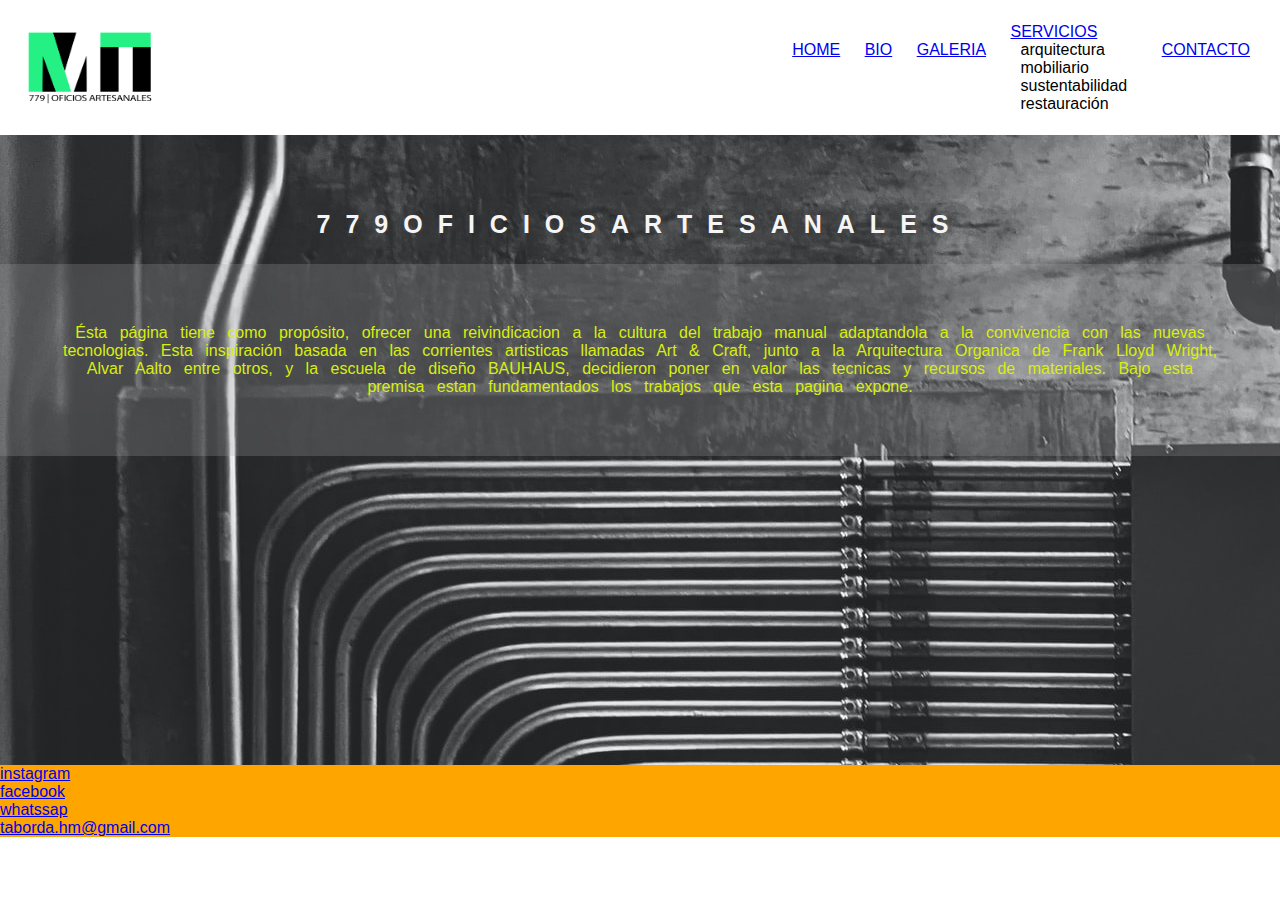
<file: index.html>
<!DOCTYPE html>
<html lang="en">
  <head>
    <meta charset="UTF-8" />
    <meta http-equiv="X-UA-Compatible" content="IE=edge" />
    <meta name="viewport" content="width=device-width, initial-scale=1.0" />
    <link rel="stylesheet" href="./css/style.css" />
    <title>779_OFICIOS ARTESANALES</title>
  </head>
  <body>
    <!-- ENCABEZADO -->
    <header class="navegador">
    <!-- LOGO FIJO -->  
      <div class="logomt">
        <a href="./index.html"><img src="./assets/LogoMT_R03.png" alt="logoMT" width="140px" height="80px" /></a>
      </div>
      <!-- MENU DE NAVEGACION -->
      <nav>
        <!-- unordered list: lista no ordenada -->
        <ul>
          <!-- List items -->
          <li>
            <!-- Anchor: ancla href: hipervinculo de referencia -->
            <a href="./index.html">HOME</a>
          </li>
          <li>
            <a href="./bio.html">BIO</a>
          </li>
          <li>
            <a href="./galeria.html">GALERIA</a>
          </li>
          <li>
            <a href="./servicios.html">SERVICIOS</a>
            <!-- Ordered list: listas ordenadas -->
            <ol>
              <li>arquitectura</li>
              <li>mobiliario</li>
              <li>sustentabilidad</li>
              <li>restauración</li>
            </ol>
          </li>
          <li>
            <a href="./contacto.html">CONTACTO</a>
          </li>
        </ul>
      </nav>
    </header>
    <!-- CONTENIDO PRINCIPAL -->
    <main class="fondoIndex">
      <section>
        <h1 class="tituloPrincipal1">779OFICIOSARTESANALES</h1>
          <div class="fondoParrafoIndex">
            <p class="parrafoIndex">
            Ésta página tiene como propósito, ofrecer una reivindicacion a la
            cultura del trabajo manual adaptandola a la convivencia con las nuevas
            tecnologias. Esta inspiración basada en las corrientes artisticas
            llamadas Art & Craft, junto a la Arquitectura Organica de Frank Lloyd
            Wright, Alvar Aalto entre otros, y la escuela de diseño BAUHAUS,
            decidieron poner en valor las tecnicas y recursos de materiales. Bajo
            esta premisa estan fundamentados los trabajos que esta pagina expone.
            </p>
          </div>
      </section>
    </main>
    <!-- PIE DE PAGINA -->
    <footer>
      <ul>
        <li>
          <a href="https://www.instagram.com/" target="_blank">instagram</a>
        </li>
        <li>
          <a href="https://www.facebook.com/" target="_blank">facebook</a>
        </li>
        <li>
          <a href="https://www.whatsapp.com/?lang=es" target="_blank">whatssap</a>
        </li>
        <div class="mail">
          <a href="https://www.gmail.com/mail/help/intl/es/about.html?iframe">taborda.hm@gmail.com</a>
        </div>
      </ul>
    </footer>
  </body>
</html>
</file>
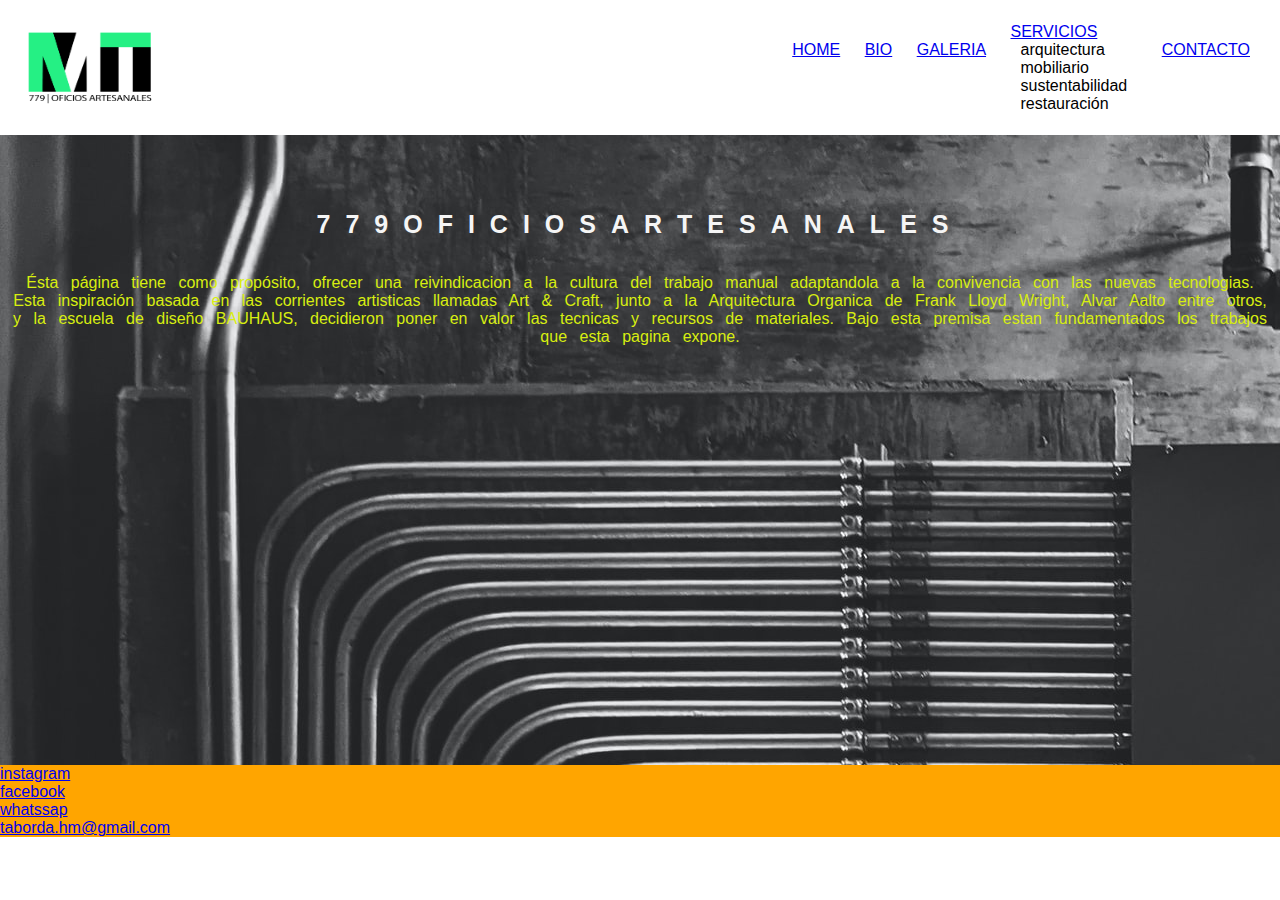
<file: html/index.html>
<!DOCTYPE html>
<html lang="en">
  <head>
    <meta charset="UTF-8" />
    <meta http-equiv="X-UA-Compatible" content="IE=edge" />
    <meta name="viewport" content="width=device-width, initial-scale=1.0" />
    <link rel="stylesheet" href="../css/style.css" />
    <title>779_OFICIOS ARTESANALES</title>
  </head>
  <body>
    <!-- ENCABEZADO -->
    <header class="navegador">
    <!-- LOGO FIJO -->  
      <div class="logomt">
        <a href="./index.html"><img src="../assets/LogoMT_R03.png" alt="logoMT" width="140px" height="80px" /></a>
      </div>
      <!-- MENU DE NAVEGACION -->
      <nav>
        <!-- unordered list: lista no ordenada -->
        <ul>
          <!-- List items -->
          <li>
            <!-- Anchor: ancla href: hipervinculo de referencia -->
            <a href="./index.html">HOME</a>
          </li>
          <li>
            <a href="./bio.html">BIO</a>
          </li>
          <li>
            <a href="./galeria.html">GALERIA</a>
          </li>
          <li>
            <a href="./servicios.html">SERVICIOS</a>
            <!-- Ordered list: listas ordenadas -->
            <ol>
              <li>arquitectura</li>
              <li>mobiliario</li>
              <li>sustentabilidad</li>
              <li>restauración</li>
            </ol>
          </li>
          <li>
            <a href="./contacto.html">CONTACTO</a>
          </li>
        </ul>
      </nav>
    </header>
    <!-- CONTENIDO PRINCIPAL -->
    <main class="fondoIndex">
      <section>
        <h1 class="tituloPrincipal1">779OFICIOSARTESANALES</h1>
        <p class="parrafoIndex">
          Ésta página tiene como propósito, ofrecer una reivindicacion a la
          cultura del trabajo manual adaptandola a la convivencia con las nuevas
          tecnologias. Esta inspiración basada en las corrientes artisticas
          llamadas Art & Craft, junto a la Arquitectura Organica de Frank Lloyd
          Wright, Alvar Aalto entre otros, y la escuela de diseño BAUHAUS,
          decidieron poner en valor las tecnicas y recursos de materiales. Bajo
          esta premisa estan fundamentados los trabajos que esta pagina expone.
        </p>
      </section>
    </main>
    <!-- PIE DE PAGINA -->
    <footer>
      <ul>
        <li>
          <a href="https://www.instagram.com/" target="_blank">instagram</a>
        </li>
        <li>
          <a href="https://www.facebook.com/" target="_blank">facebook</a>
        </li>
        <li>
          <a href="https://www.whatsapp.com/?lang=es" target="_blank">whatssap</a>
        </li>
        <div class="mail">
          <a href="https://www.gmail.com/mail/help/intl/es/about.html?iframe">taborda.hm@gmail.com</a>
        </div>
      </ul>
    </footer>
  </body>
</html>
</file>
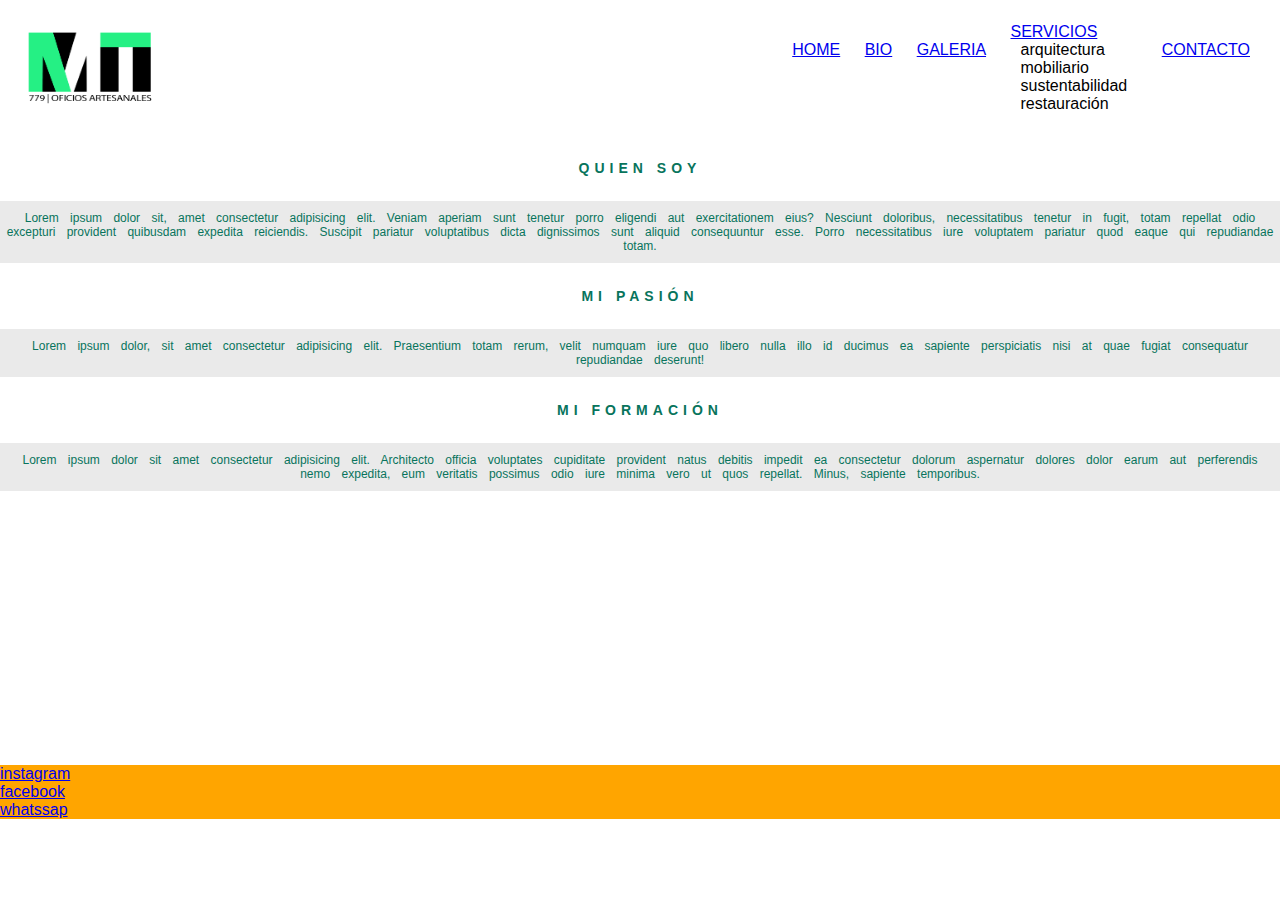
<file: bio.html>
<!DOCTYPE html>
<html lang="en">
  <head>
    <meta charset="UTF-8" />
    <meta http-equiv="X-UA-Compatible" content="IE=edge" />
    <meta name="viewport" content="width=device-width, initial-scale=1.0" />
    <link rel="stylesheet" href="./css/style.css" />
    <title>779_OFICIOS ARTESANALES</title>
    <link
      href="https://cdn.jsdelivr.net/npm/bootstrap@5.2.0-beta1/dist/css/bootstrap.min.css"
      rel="stylesheet"
      integrity="sha384-0evHe/X+R7YkIZDRvuzKMRqM+OrBnVFBL6DOitfPri4tjfHxaWutUpFmBp4vmVor"
      crossorigin="anonymous"/>
  </head>
  <body>
    <header class="navegador">
      <div class="logomt">
        <a href="./index.html"><img src="./assets/LogoMT_R03.png" alt="logoMT" width="140px" height="80px"/></a>
      </div>
      <nav>
        <ul>
          <li>
            <a href="./index.html">HOME</a>
          </li>
          <li>
            <a href="./bio.html">BIO</a>
          </li>
          <li>
            <a href="./galeria.html">GALERIA</a>
          </li>
          <li>
            <a href="./servicios.html">SERVICIOS</a>
            <ol>
              <li>arquitectura</li>
              <li>mobiliario</li>
              <li>sustentabilidad</li>
              <li>restauración</li>
            </ol>
          </li>
          <li>
            <a href="./contacto.html">CONTACTO</a>
          </li>
        </ul>
      </nav>
    </header>  
  <body>
    <main class="fondoBio">
      
        <div class="row">
          <div class="col bg-danger bg-success p-2 text-dark bg-opacity-25">
            <h2>Quien soy</h2>
            <p class="parrafoBio">
            Lorem ipsum dolor sit, amet consectetur adipisicing elit. Veniam
            aperiam sunt tenetur porro eligendi aut exercitationem eius?
            Nesciunt doloribus, necessitatibus tenetur in fugit, totam repellat
            odio excepturi provident quibusdam expedita reiciendis. Suscipit
            pariatur voluptatibus dicta dignissimos sunt aliquid consequuntur
            esse. Porro necessitatibus iure voluptatem pariatur quod eaque qui
            repudiandae totam.
            </p>
          </div>
          <div class="col bg-info bg-success p-2 text-dark bg-opacity-25">
            <h2>Mi pasión</h2>
            <p class="parrafoBio">
            Lorem ipsum dolor, sit amet consectetur adipisicing elit.
            Praesentium totam rerum, velit numquam iure quo libero nulla illo id
            ducimus ea sapiente perspiciatis nisi at quae fugiat consequatur
            repudiandae deserunt!
            </p>
          </div>
          <div class="col bg-primary bg-success p-2 text-dark bg-opacity-25">
            <h2>Mi formación</h2>
            <p class="parrafoBio">
            Lorem ipsum dolor sit amet consectetur adipisicing elit. Architecto
            officia voluptates cupiditate provident natus debitis impedit ea
            consectetur dolorum aspernatur dolores dolor earum aut perferendis
            nemo expedita, eum veritatis possimus odio iure minima vero ut quos
            repellat. Minus, sapiente temporibus.
            </p>
          </div>
        </div>
    
  </main>
    <footer>
      <ul>
        <li>
          <a href="https://www.instagram.com/" target="_blank">instagram</a>
        </li>
        <li>
          <a href="https://www.facebook.com/" target="_blank">facebook</a>
        </li>
        <li>
          <a href="https://www.whatsapp.com/?lang=es" target="_blank">whatssap</a>
        </li>
      </ul>
    </footer>
    <script src="https://cdn.jsdelivr.net/npm/bootstrap@5.2.0-beta1/dist/js/bootstrap.bundle.min.js"
      integrity="sha384-pprn3073KE6tl6bjs2QrFaJGz5/SUsLqktiwsUTF55Jfv3qYSDhgCecCxMW52nD2"
      crossorigin="anonymous">
    </script>
  </body>
</html>
</file>
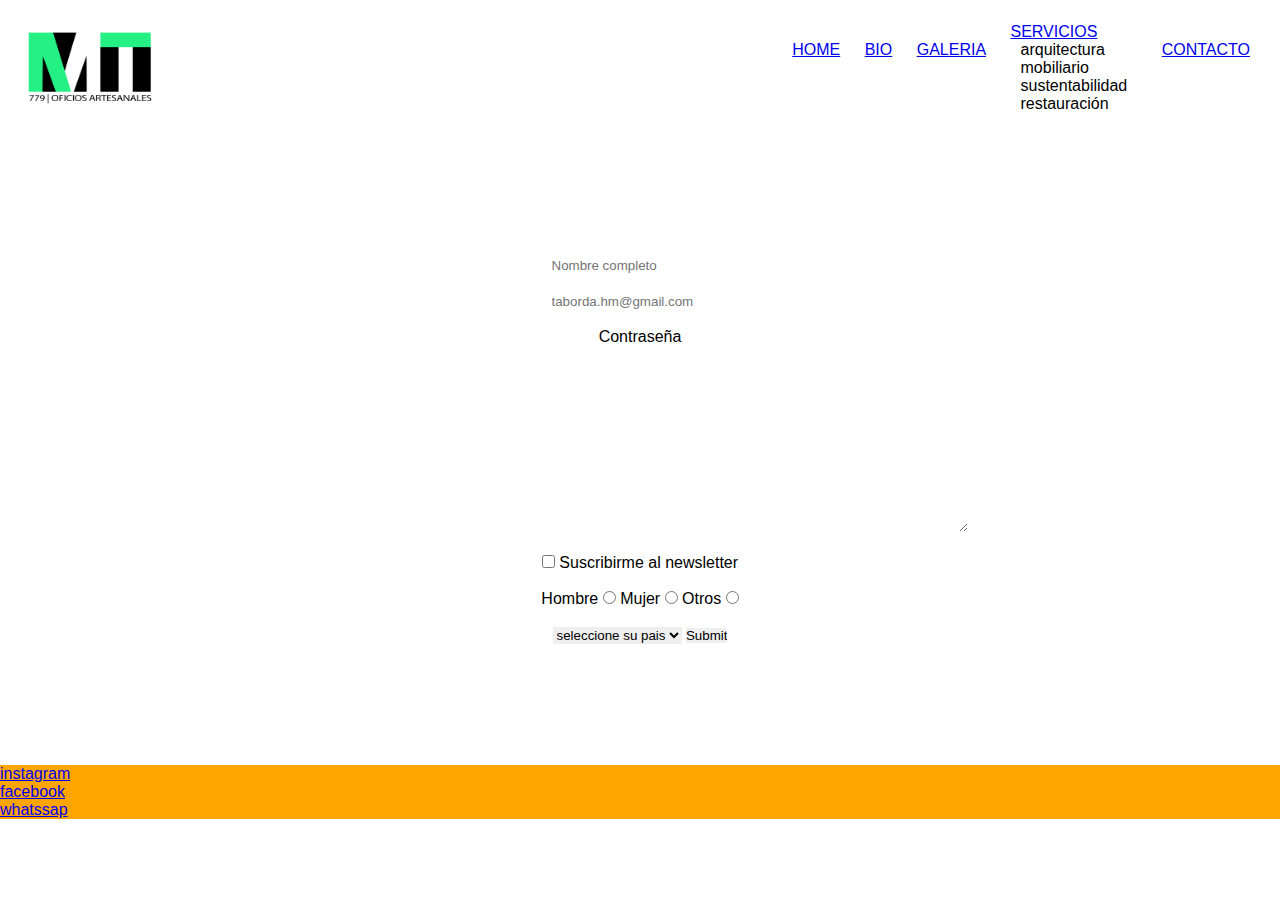
<file: contacto.html>
<!DOCTYPE html>
<html lang="en">
  <head>
    <meta charset="UTF-8" />
    <meta http-equiv="X-UA-Compatible" content="IE=edge" />
    <meta name="viewport" content="width=device-width, initial-scale=1.0" />
    <link rel="stylesheet" href="./css/style.css" />
    <title>779_OFICIOS ARTESANALES</title>
  </head>
  <body>
    <header class="navegador">
      <div class="logomt">
        <a href="./index.html"><img src="./assets/LogoMT_R03.png" alt="logoMT" width="140px" height="80px"></a>
      </div>
        <nav>
        <ul>
          <li>
            <a href="./index.html">HOME</a>
          </li>
          <li>
            <a href="./bio.html">BIO</a>
          </li>
          <li>
            <a href="./galeria.html">GALERIA</a>
          </li>
          <li>
            <a href="./servicios.html">SERVICIOS</a>
            <ol>
              <li>arquitectura</li>
              <li>mobiliario</li>
              <li>sustentabilidad</li>
              <li>restauración</li>
            </ol>
          </li>
          <li>
            <a href="./contacto.html">CONTACTO</a>
          </li>
        </ul>
      </nav>
    </header>
    <main class="fondoContacto">
       <!-- GET: Informacion no sensible / POST: Informacion sensible -->
       <form action="#" method="get">
          <input type="text" placeholder="Nombre completo" name="nombre-completo">
          <br><br>
          <input type="email" placeholder="taborda.hm@gmail.com">
          <br><br> 
          <label for="contrasenia">Contraseña</label>
          <br>
          <input type="password" name="contrasenia" id="Contrasenia">
          <br><br>
          <textarea name="" id="" cols="80" rows="10"></textarea>
          <br><br>
          <!-- Checkbox -->
          <label>
            <input type="checkbox">
            <span>Suscribirme al newsletter</span>
          </label>
          <br><br>
          <label>
            <span>Hombre</span>
            <input type="radio" name="sexo" value="hombre">
            <span>Mujer</span>
            <input type="radio" name="sexo" value="mujer">
            <span>Otros</span>
            <input type="radio" name="sexo" value="otro">
          </label>
          <br><br>
          <select name="pais" >
            <option value="seleccion">seleccione su pais</option>
            <option value="arg">Argentina</option>
            <option value="Bl">Bolivia</option>
            <option value="mx">Mexico</option>

          </select>
          <input type="submit">
        </form>
    </main>
    <footer>
      <ul>
        <li>
          <a href="https://www.instagram.com/" target="_blank">instagram</a>
        </li>
        <li>
          <a href="https://www.facebook.com/" target="_blank">facebook</a>
        </li>
        <li>
          <a href="https://www.whatsapp.com/?lang=es" target="_blank">whatssap</a>
        </li>
    </ul>
  </footer>
  </body>
</html>
</file>
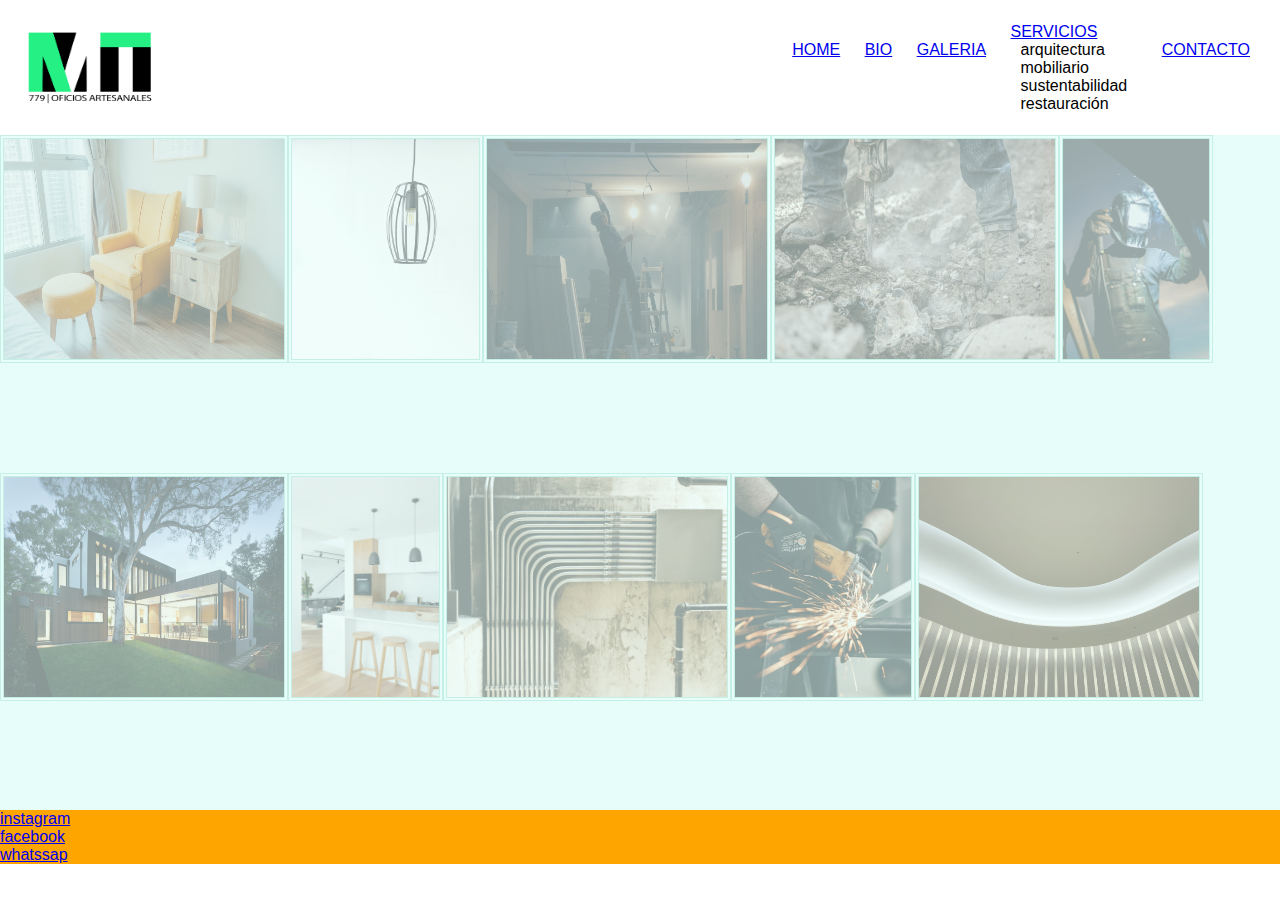
<file: galeria.html>
<!DOCTYPE html>
<html lang="en">
<head>
    <meta charset="UTF-8">
    <meta http-equiv="X-UA-Compatible" content="IE=edge">
    <meta name="viewport" content="width=device-width, initial-scale=1.0">
    <link rel="stylesheet" href="./css/style.css" />
    <title>779_OFICIOS ARTESANALES</title>
</head>
<body>
  
    <header class="navegador">
        <div class="logomt">
          <a href="./index.html"><img src="./assets/LogoMT_R03.png" alt="logoMT" width="140px" height="80px"></a>
        </div>
          <nav>
          <ul>
            <li>
              <a href="./index.html">HOME</a>
            </li>
            <li>
              <a href="./bio.html">BIO</a>
            </li>
            <li>
              <a href="./galeria.html">GALERIA</a>
            </li>
            <li>
              <a href="./servicios.html">SERVICIOS</a>
              <ol>
                <li>arquitectura</li>
                <li>mobiliario</li>
                <li>sustentabilidad</li>
                <li>restauración</li>
              </ol>
            </li>
            <li>
              <a href="./contacto.html">CONTACTO</a>
            </li>
          </ul>
        </nav>
      </header>
      <main>
          <section class="galeria container"> 
              <div class="card" class="bloque1"><img src="./assets/di_an_h-g_8MrEZAvyE-unsplash.jpg" alt="tapiceria1"></div>
              <div class="card" class="bloque1"><img src="./assets/hassan-sirah-dRHuZqUiABc-unsplash.jpg" alt="herreria1"></div>
              <div class="card" class="bloque1"><img src="./assets/henry-co-3coKbdfnAFg-unsplash.jpg" alt="durlock"></div>
              <div class="card" class="bloque1"><img src="./assets/jesse-orrico-P6IqUKhatuM-unsplash.jpg" alt="martillo"></div>
              <div class="card" class="bloque1"><img src="./assets/max-larochelle-c-vWdiICscA-unsplash.jpg" alt="soldador"></div>
              <div class="card" class="bloque2"><img src="./assets/r-architecture-2gDwlIim3Uw-unsplash.jpg" alt="render1"></div>
              <div class="card" class="bloque2"><img src="./assets/r-architecture-CCjAPxoQWgQ-unsplash.jpg" alt="cocina"></div>
              <div class="card" class="bloque2"><img src="./assets/sigmund-rVRvR9VUIoQ-unsplash.jpg" alt="cañeriaElectrica1"></div>
              <div class="card" class="bloque2"><img src="./assets/spencer-davis-SVfXlChg9HI-unsplash.jpg" alt="moladora"></div>
              <div class="card" class="bloque2"><img src="./assets/sung-jin-cho-GDWU1Iz0N84-unsplash.jpg" alt="luzCenital"></div>
          </section>
      </main>
    <footer>
      <div class="footer">
        <ul>
          <li>
            <a href="https://www.instagram.com/" target="_blank">instagram</a>
          </li>
          <li>
            <a href="https://www.facebook.com/" target="_blank">facebook</a>
          </li>
          <li>
            <a href="https://www.whatsapp.com/?lang=es" target="_blank">whatssap</a>
          </li>
      </ul>
    </div>
    </footer>
  </div>  
</body>
</html>
</file>
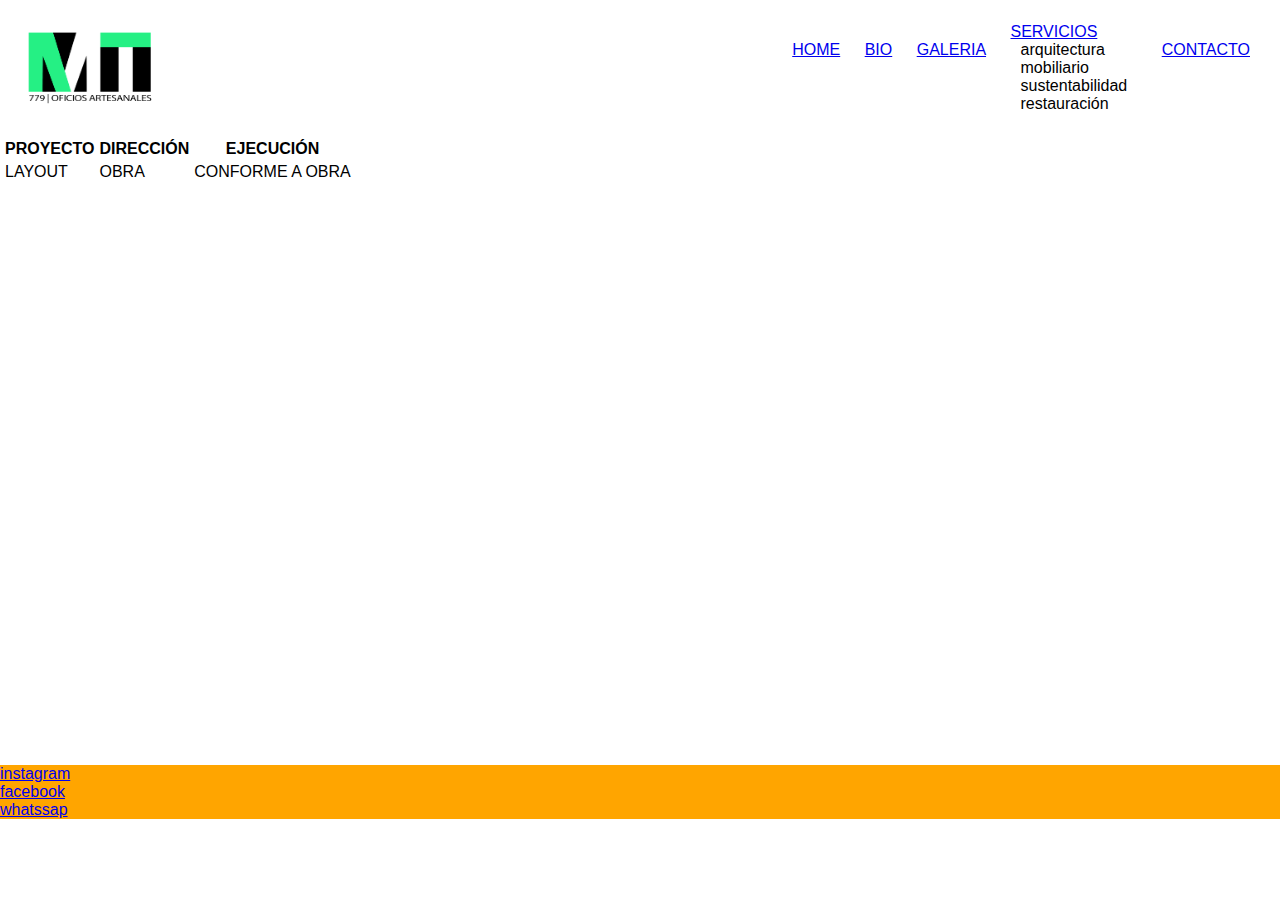
<file: servicios.html>
<!DOCTYPE html>
<html lang="en">
  <head>
    <meta charset="UTF-8" />
    <meta http-equiv="X-UA-Compatible" content="IE=edge" />
    <meta name="viewport" content="width=device-width, initial-scale=1.0" />
    <link rel="stylesheet" href="./css/style.css" />
    <title>779_OFICIOS ARTESANALES</title>
  </head>
  <body>
    <header class="navegador">
      <div class="logomt">
        <a href="./index.html"><img src="./assets/LogoMT_R03.png" alt="logoMT" width="140px" height="80px"></a>
      </div>
      <nav>
        <ul>
          <li>
            <a href="./index.html">HOME</a>
          </li>
          <li>
            <a href="./bio.html">BIO</a>
          </li>
          <li>
            <a href="./galeria.html">GALERIA</a>
          </li>
          <li>
            <a href="./servicios.html">SERVICIOS</a>
            <ol>
              <li>arquitectura</li>
              <li>mobiliario</li>
              <li>sustentabilidad</li>
              <li>restauración</li>
            </ol>
          </li>
          <li>
            <a href="./contacto.html">CONTACTO</a>
          </li>
        </ul>
      </nav>
    </header>
    <main class="fondoServicios">
      <section>
        <!-- TABLAS -->
        <table border="1" cellpadding="15" cellspacing="5">
          <!-- Table row: fila de tabla => TITULOS -->
          <tr>
            <th>PROYECTO</th>
            <th>DIRECCIÓN</th>
            <th>EJECUCIÓN</th>
          </tr>
          <tr>
            <!-- Table Data: datos de tabla -->
            <td>LAYOUT</td>
            <td>OBRA</td>
            <td>CONFORME A OBRA</td>
          </tr>
        </table>
      </section>
    </main>
    <footer>
      <ul>
        <li>
          <a href="https://www.instagram.com/" target="_blank">instagram</a>
        </li>
        <li>
          <a href="https://www.facebook.com/" target="_blank">facebook</a>
        </li>
        <li>
          <a href="https://www.whatsapp.com/?lang=es" target="_blank"
            >whatssap</a
          >
        </li>
      </ul>
    </footer>
  </body>
</html>
</file>
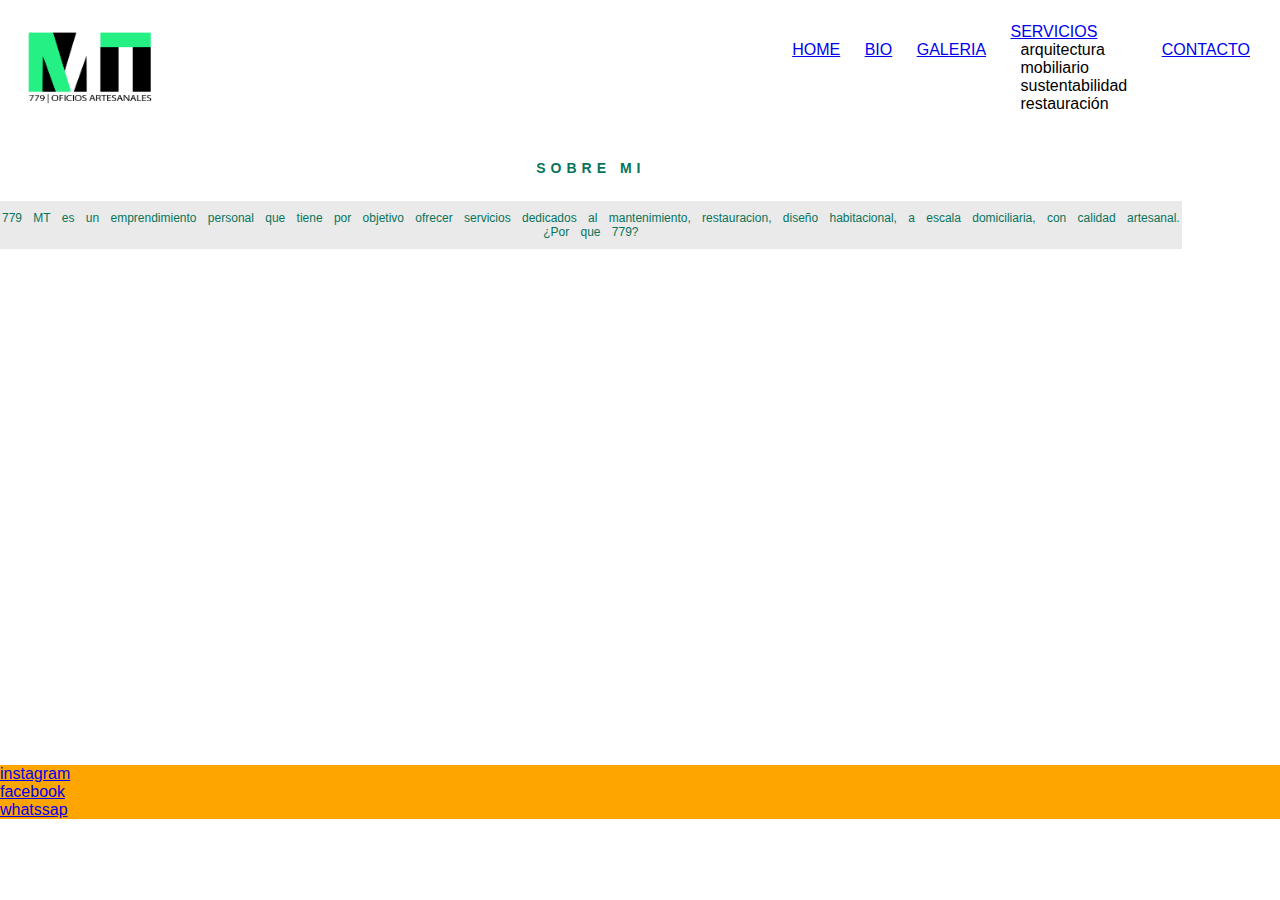
<file: html/bio.html>
<!DOCTYPE html>
<html lang="en">
  <head>
    <meta charset="UTF-8" />
    <meta http-equiv="X-UA-Compatible" content="IE=edge" />
    <meta name="viewport" content="width=device-width, initial-scale=1.0" />
    <link rel="stylesheet" href="../css/style.css" />
    <title>779_OFICIOS ARTESANALES</title>
  </head>
  <body>
    <header class="navegador">
      <div class="logomt">
        <a href="./index.html"><img src="../assets/LogoMT_R03.png" alt="logoMT" width="140px" height="80px"/></a>
      </div>
      <nav>
        <ul>
          <li>
            <a href="./index.html">HOME</a>
          </li>
          <li>
            <a href="./bio.html">BIO</a>
          </li>
          <li>
            <a href="./galeria.html">GALERIA</a>
          </li>
          <li>
            <a href="./servicios.html">SERVICIOS</a>
            <ol>
              <li>arquitectura</li>
              <li>mobiliario</li>
              <li>sustentabilidad</li>
              <li>restauración</li>
            </ol>
          </li>
          <li>
            <a href="./contacto.html">CONTACTO</a>
          </li>
        </ul>
      </nav>
    </header>
    <main class="fondoBio">
      <section>
        <h2>SOBRE MI</h2>
          <p class="parrafoBio">
          779 MT es un emprendimiento personal que tiene por objetivo ofrecer
          servicios dedicados al mantenimiento, restauracion, diseño
          habitacional, a escala domiciliaria, con calidad artesanal.
          <br>
          ¿Por que 779?
          </p>
      </section>
    </main>
    <footer>
      <ul>
        <li>
          <a href="https://www.instagram.com/" target="_blank">instagram</a>
        </li>
        <li>
          <a href="https://www.facebook.com/" target="_blank">facebook</a>
        </li>
        <li>
          <a href="https://www.whatsapp.com/?lang=es" target="_blank"
            >whatssap</a
          >
        </li>
      </ul>
    </footer>
  </body>
</html>
</file>
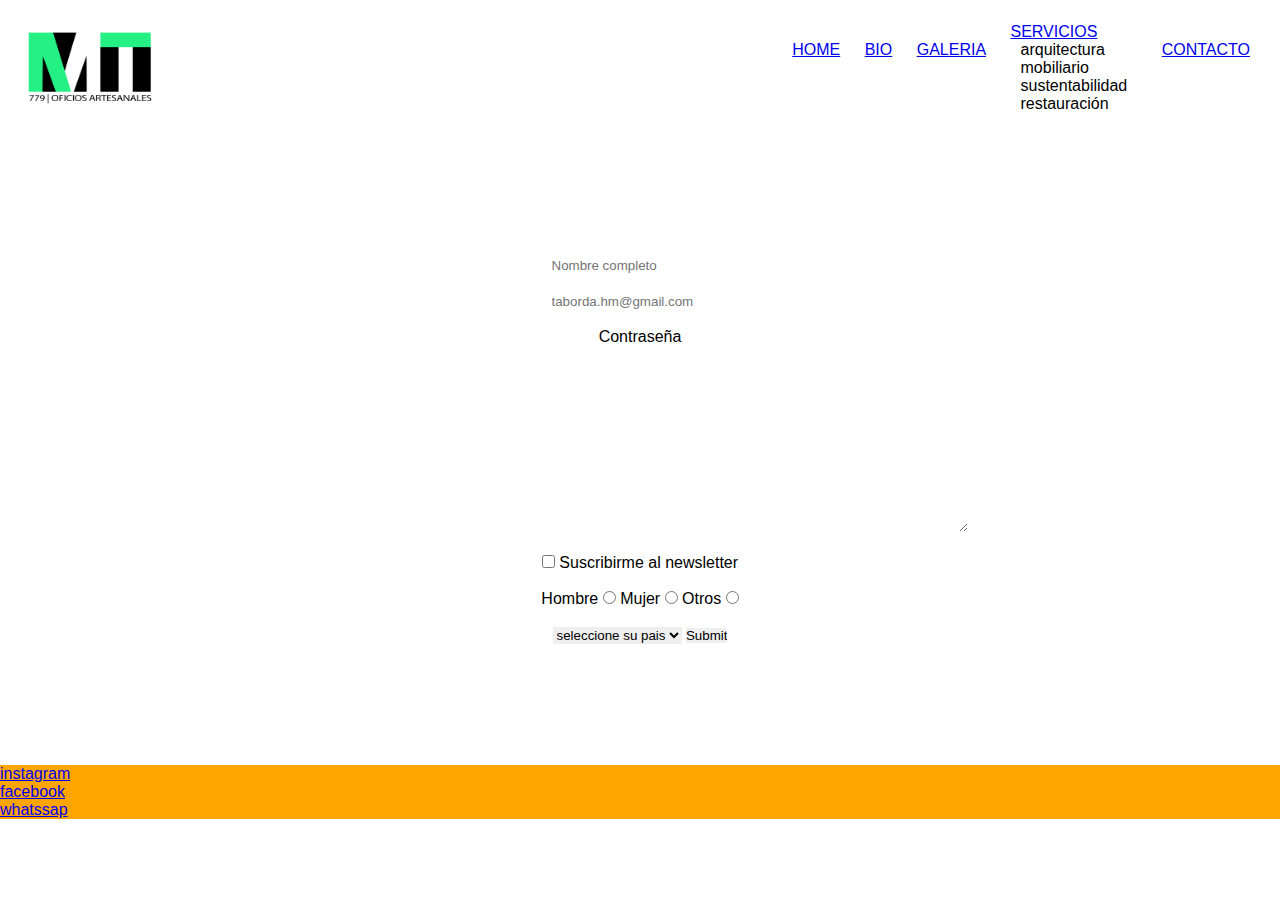
<file: html/contacto.html>
<!DOCTYPE html>
<html lang="en">
  <head>
    <meta charset="UTF-8" />
    <meta http-equiv="X-UA-Compatible" content="IE=edge" />
    <meta name="viewport" content="width=device-width, initial-scale=1.0" />
    <link rel="stylesheet" href="../css/style.css" />
    <title>779_OFICIOS ARTESANALES</title>
  </head>
  <body>
    <header class="navegador">
      <div class="logomt">
        <a href="./index.html"><img src="../assets/LogoMT_R03.png" alt="logoMT" width="140px" height="80px"></a>
      </div>
        <nav>
        <ul>
          <li>
            <a href="./index.html">HOME</a>
          </li>
          <li>
            <a href="./bio.html">BIO</a>
          </li>
          <li>
            <a href="./galeria.html">GALERIA</a>
          </li>
          <li>
            <a href="./servicios.html">SERVICIOS</a>
            <ol>
              <li>arquitectura</li>
              <li>mobiliario</li>
              <li>sustentabilidad</li>
              <li>restauración</li>
            </ol>
          </li>
          <li>
            <a href="./contacto.html">CONTACTO</a>
          </li>
        </ul>
      </nav>
    </header>
    <main class="fondoContacto">
       <!-- GET: Informacion no sensible / POST: Informacion sensible -->
       <form action="#" method="get">
          <input type="text" placeholder="Nombre completo" name="nombre-completo">
          <br><br>
          <input type="email" placeholder="taborda.hm@gmail.com">
          <br><br> 
          <label for="contrasenia">Contraseña</label>
          <br>
          <input type="password" name="contrasenia" id="Contrasenia">
          <br><br>
          <textarea name="" id="" cols="80" rows="10"></textarea>
          <br><br>
          <!-- Checkbox -->
          <label>
            <input type="checkbox">
            <span>Suscribirme al newsletter</span>
          </label>
          <br><br>
          <label>
            <span>Hombre</span>
            <input type="radio" name="sexo" value="hombre">
            <span>Mujer</span>
            <input type="radio" name="sexo" value="mujer">
            <span>Otros</span>
            <input type="radio" name="sexo" value="otro">
          </label>
          <br><br>
          <select name="pais" >
            <option value="seleccion">seleccione su pais</option>
            <option value="arg">Argentina</option>
            <option value="Bl">Bolivia</option>
            <option value="mx">Mexico</option>

          </select>
          <input type="submit">
        </form>
    </main>
    <footer>
      <ul>
        <li>
          <a href="https://www.instagram.com/" target="_blank">instagram</a>
        </li>
        <li>
          <a href="https://www.facebook.com/" target="_blank">facebook</a>
        </li>
        <li>
          <a href="https://www.whatsapp.com/?lang=es" target="_blank">whatssap</a>
        </li>
    </ul>
  </footer>
  </body>
</html>
</file>
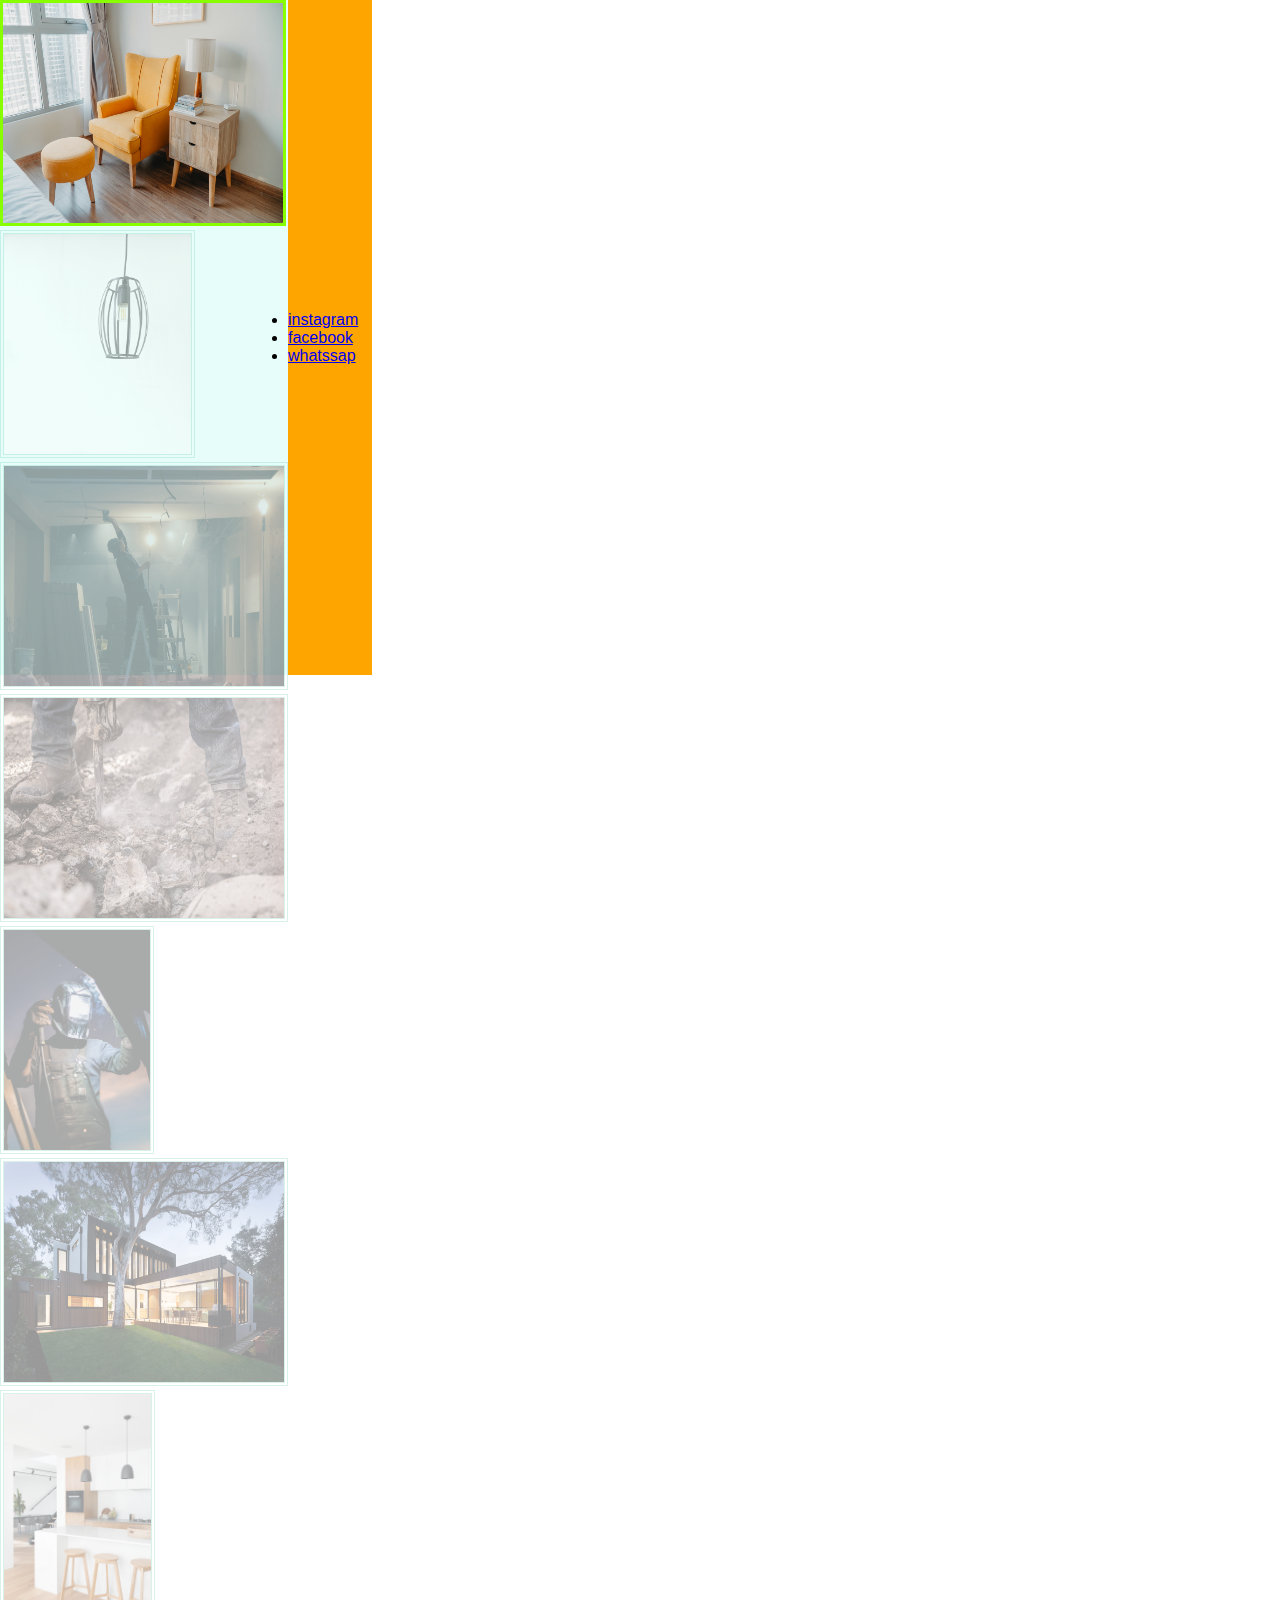
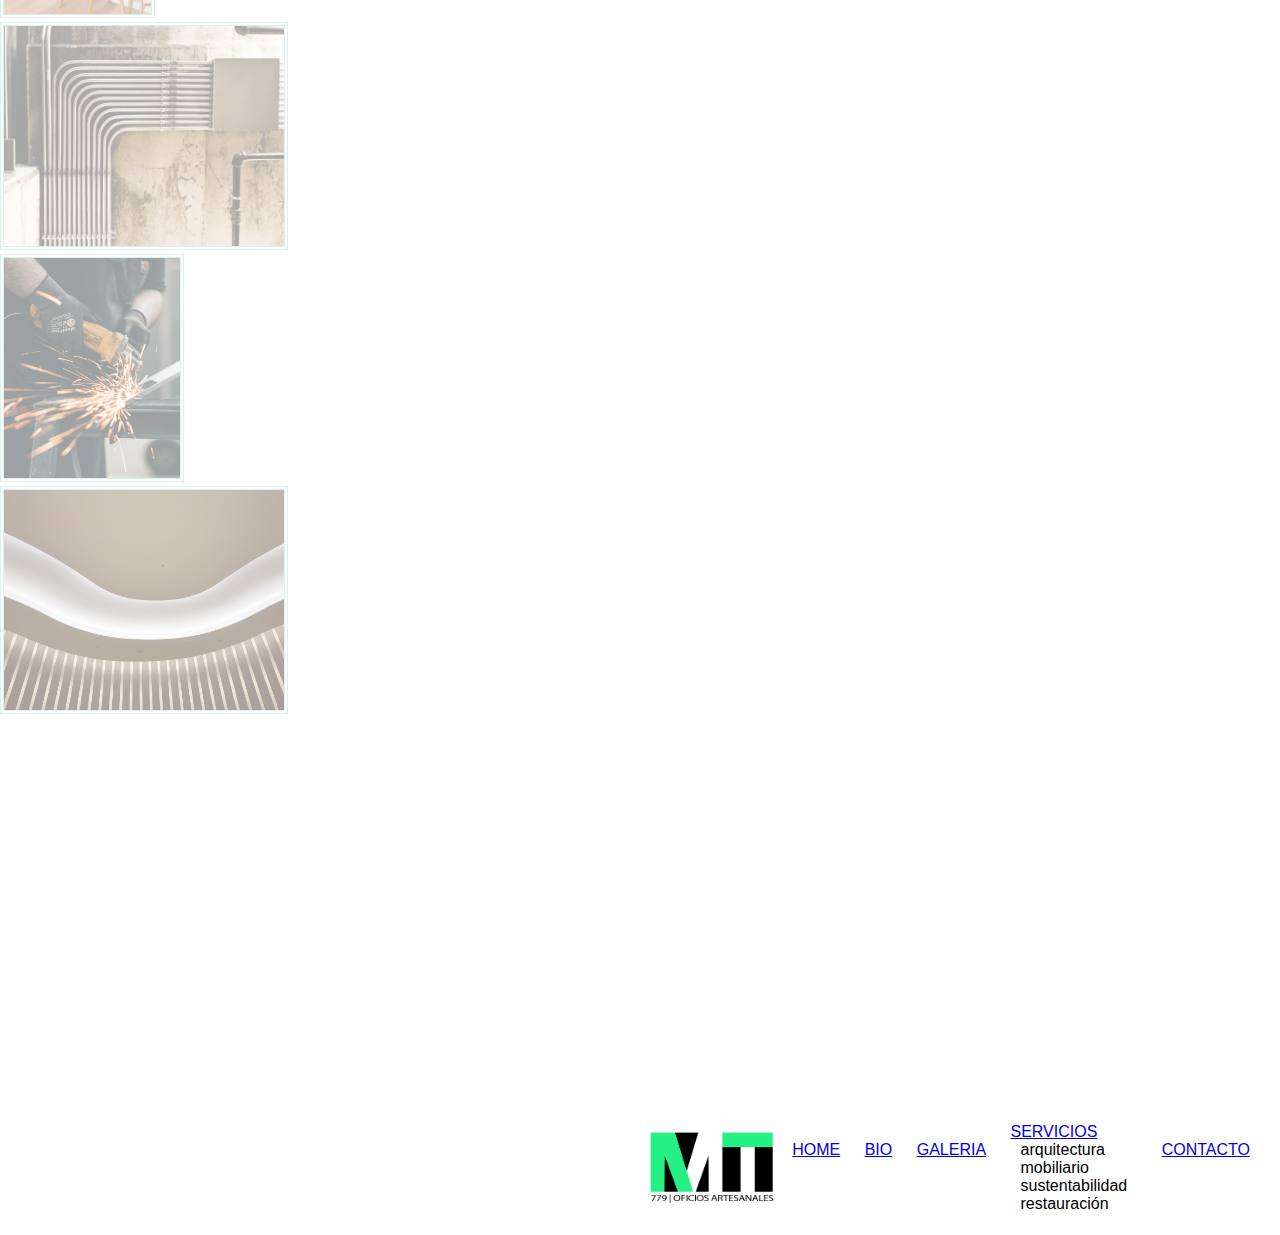
<file: html/galeria.html>
<!DOCTYPE html>
<html lang="en">
<head>
    <meta charset="UTF-8">
    <meta http-equiv="X-UA-Compatible" content="IE=edge">
    <meta name="viewport" content="width=device-width, initial-scale=1.0">
    <link rel="stylesheet" href="../css/style.css" />
    <title>779_OFICIOS ARTESANALES</title>
</head>
<body>
  <div class="container">
    <header class="navegador">
        <div class="logomt">
          <a href="./index.html"><img src="../assets/LogoMT_R03.png" alt="logoMT" width="140px" height="80px"></a>
        </div>
          <nav>
          <ul>
            <li>
              <a href="./index.html">HOME</a>
            </li>
            <li>
              <a href="./bio.html">BIO</a>
            </li>
            <li>
              <a href="./galeria.html">GALERIA</a>
            </li>
            <li>
              <a href="./servicios.html">SERVICIOS</a>
              <ol>
                <li>arquitectura</li>
                <li>mobiliario</li>
                <li>sustentabilidad</li>
                <li>restauración</li>
              </ol>
            </li>
            <li>
              <a href="./contacto.html">CONTACTO</a>
            </li>
          </ul>
        </nav>
      </header>
      <main>
        <section class="galeria"> 
            <div class="card" class="bloque1"><img src="../assets/di_an_h-g_8MrEZAvyE-unsplash.jpg" alt="tapiceria1"></div>
            <div class="card" class="bloque1"><img src="../assets/hassan-sirah-dRHuZqUiABc-unsplash.jpg" alt="herreria1"></div>
            <div class="card" class="bloque1"><img src="../assets/henry-co-3coKbdfnAFg-unsplash.jpg" alt="durlock"></div>
            <div class="card" class="bloque1"><img src="../assets/jesse-orrico-P6IqUKhatuM-unsplash.jpg" alt="martillo"></div>
            <div class="card" class="bloque1"><img src="../assets/max-larochelle-c-vWdiICscA-unsplash.jpg" alt="soldador"></div>
            <div class="card" class="bloque2"><img src="../assets/r-architecture-2gDwlIim3Uw-unsplash.jpg" alt="render1"></div>
            <div class="card" class="bloque2"><img src="../assets/r-architecture-CCjAPxoQWgQ-unsplash.jpg" alt="cocina"></div>
            <div class="card" class="bloque2"><img src="../assets/sigmund-rVRvR9VUIoQ-unsplash.jpg" alt="cañeriaElectrica1"></div>
            <div class="card" class="bloque2"><img src="../assets/spencer-davis-SVfXlChg9HI-unsplash.jpg" alt="moladora"></div>
            <div class="card" class="bloque2"><img src="../assets/sung-jin-cho-GDWU1Iz0N84-unsplash.jpg" alt="luzCenital"></div>
        </section>
      </main>
    <footer>
      <div class="footer">
        <ul>
          <li>
            <a href="https://www.instagram.com/" target="_blank">instagram</a>
          </li>
          <li>
            <a href="https://www.facebook.com/" target="_blank">facebook</a>
          </li>
          <li>
            <a href="https://www.whatsapp.com/?lang=es" target="_blank">whatssap</a>
          </li>
      </ul>
    </div>
    </footer>
  </div>  
</body>
</html>
</file>
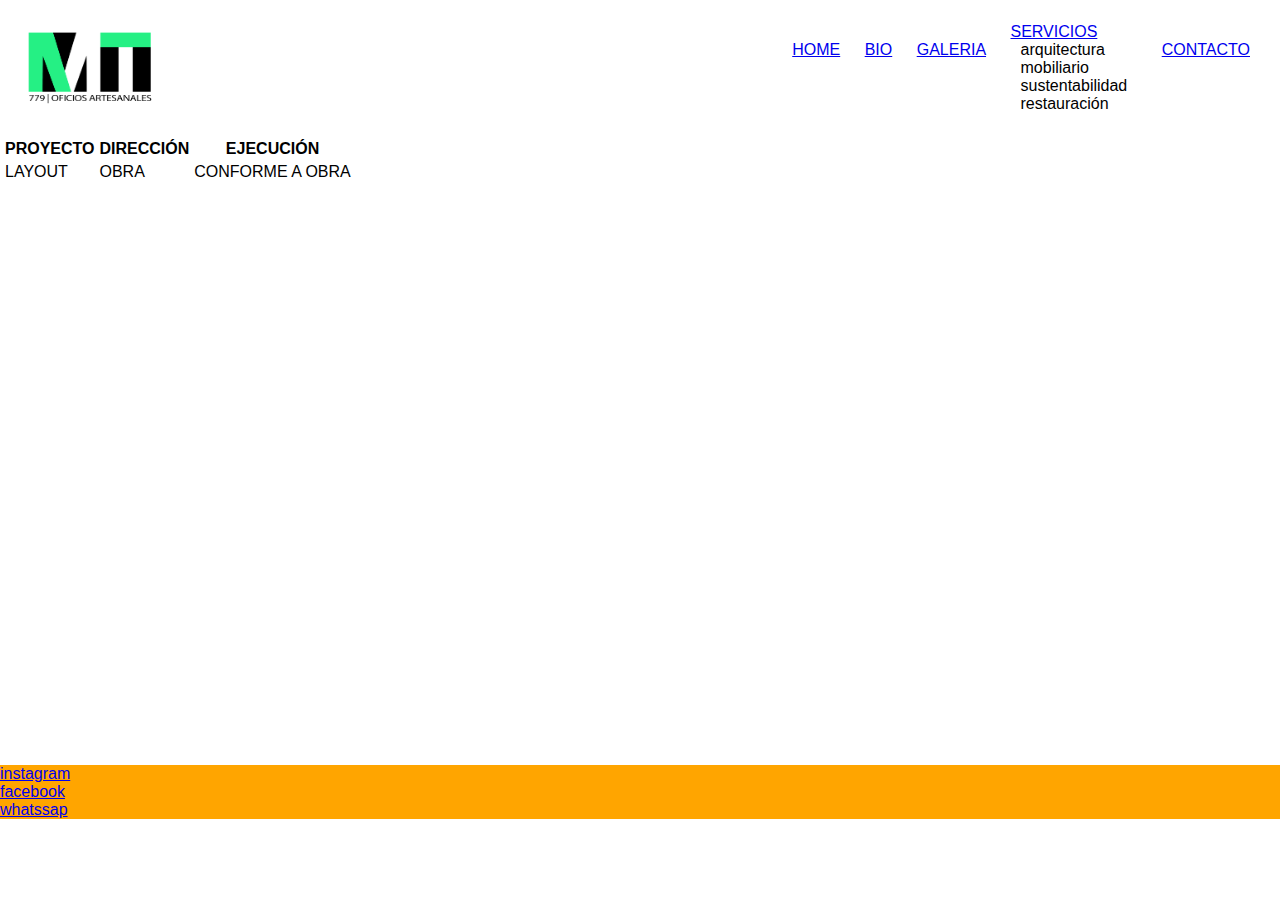
<file: html/servicios.html>
<!DOCTYPE html>
<html lang="en">
  <head>
    <meta charset="UTF-8" />
    <meta http-equiv="X-UA-Compatible" content="IE=edge" />
    <meta name="viewport" content="width=device-width, initial-scale=1.0" />
    <link rel="stylesheet" href="../css/style.css" />
    <title>779_OFICIOS ARTESANALES</title>
  </head>
  <body>
    <header class="navegador">
      <div class="logomt">
        <a href="./index.html"><img src="../assets/LogoMT_R03.png" alt="logoMT" width="140px" height="80px"></a>
      </div>
      <nav>
        <ul>
          <li>
            <a href="./index.html">HOME</a>
          </li>
          <li>
            <a href="./bio.html">BIO</a>
          </li>
          <li>
            <a href="./galeria.html">GALERIA</a>
          </li>
          <li>
            <a href="./servicios.html">SERVICIOS</a>
            <ol>
              <li>arquitectura</li>
              <li>mobiliario</li>
              <li>sustentabilidad</li>
              <li>restauración</li>
            </ol>
          </li>
          <li>
            <a href="./contacto.html">CONTACTO</a>
          </li>
        </ul>
      </nav>
    </header>
    <main class="fondoServicios">
      <section>
        <!-- TABLAS -->
        <table border="1" cellpadding="15" cellspacing="5">
          <!-- Table row: fila de tabla => TITULOS -->
          <tr>
            <th>PROYECTO</th>
            <th>DIRECCIÓN</th>
            <th>EJECUCIÓN</th>
          </tr>
          <tr>
            <!-- Table Data: datos de tabla -->
            <td>LAYOUT</td>
            <td>OBRA</td>
            <td>CONFORME A OBRA</td>
          </tr>
        </table>
      </section>
    </main>
    <footer>
      <ul>
        <li>
          <a href="https://www.instagram.com/" target="_blank">instagram</a>
        </li>
        <li>
          <a href="https://www.facebook.com/" target="_blank">facebook</a>
        </li>
        <li>
          <a href="https://www.whatsapp.com/?lang=es" target="_blank"
            >whatssap</a
          >
        </li>
      </ul>
    </footer>
  </body>
</html>
</file>
<file: css/style.css>
*{
    margin: 0;
    padding: 0;
    border: 0;
    font-family: 'Segoe UI', Tahoma, Geneva, Verdana, sans-serif;
}

.navegador {
    grid-area: Navegador;
    height: 15vh; 
    align-items: center;
    display: flex;
    justify-content: space-between;
    padding: 0 20px;
}
.navegador nav {
    background-color:  white;
    color: black;
    justify-content: flex-end;
    height: 10vh;
}
.navegador nav ul {
    align-items: center;
}
.navegador nav ul li {
    display: inline-block;
    padding: 0px 10px;
    justify-content: space-between;
}
.navegador nav ul li ol {
    display: flex;
    flex-direction: column;
}
.container {  
    display: grid;
    grid-template-columns: 1fr 1fr 1fr 1fr 1fr;
    grid-template-rows: 1fr 1fr 1fr 1fr;
    grid-template-areas:
      "navegador navegador navegador navegador navegador"
      "bloque1 bloque1 bloque1 bloque1 bloque1"
      "bloque2 bloque2 bloque2 bloque2 bloque2"
      "footer footer footer footer footer";
}
.tituloPrincipal1 {
    font-size: 25px;
    color: whitesmoke;
    letter-spacing: 15px;
    text-align: center;
    padding: 25px 10px 25px 10px;
    margin-top: 50px;
    justify-content: center;
}
h2 {
    color: rgb(8, 116, 92);
    font-weight: bold;
    text-transform: uppercase;
    font-family: Arial, Helvetica, sans-serif;
    font-size: 14px;
    letter-spacing: 5px;
    text-align: center;
    padding: 25px 10px 25px 10px;
}
.fondoParrafoIndex {
    background-color: rgba(169, 169, 169, 0.247);
    padding: 50px;
    margin: 0 auto;
    justify-content: center;
}
.parrafoIndex {
    font-size: 16px;
    color: rgb(216, 238, 16);
    word-spacing: 8px;
    line-height: normal;
    text-align: center;
    padding: 10px;
}
.parrafoBio {
    font-size: 12px;
    color: rgb(8, 116, 92);
    word-spacing: 8px;
    line-height: normal;
    text-align: center;
    background-color: rgba(169, 169, 169, 0.247);
    padding: 10px 2px 10px 2px;
}
.fondoIndex {
    background-image: url("../assets/sigmund-uS_MT4wUXf0-unsplash.jpg"); 
    display: flex;  
    height: 70vh; 
    position: relative;
    justify-content: center;
}
.fondoBio {
        background-image: url("https://images.unsplash.com/photo-1611072337226-1140ab367200?ixlib=rb-1.2.1&ixid=MnwxMjA3fDB8MHxwaG90by1wYWdlfHx8fGVufDB8fHx8&auto=format&fit=crop&w=1388&q=80"); 
        display: flex;    
        height: 70vh;  
    }
.fondoServicios {
        background-image: url("https://media.istockphoto.com/photos/bridge-deck-underside-picture-id908474448?b=1&k=20&m=908474448&s=170667a&w=0&h=Xi8ROAPAZ9iNAylt4uepdZVJ2YemIwj-dJz7KvmHL34="); 
        display: flex; 
        height: 70vh;     
    }
.fondoContacto {
        background-image: url("https://media.istockphoto.com/photos/cracked-wall-picture-id482951137?k=20&m=482951137&s=612x612&w=0&h=uJsRre7xqWUoc1t6fDUCYRM4CKTL2rXIZnxw8DXMwCU="); 
        display: flex;
        height: 70vh;  
        align-items: center;    
        justify-content: center;  
    }
.galeria {
    display: flex;
    background-color: rgba(132, 247, 228, 0.205);
    flex-wrap: wrap;
    justify-content: last baseline;
    height: 75vh;
    }
.card img{
    max-width: 280px;
    height: 220px;
    opacity: .4;
    border: 4px double rgba(109, 207, 175, 0.651);
}
.card img:hover{
    opacity: 1;
    border: solid #88ff00
}
form {
    text-align: center;
}
.footer { 
    grid-area: footer; 
}
footer {
    background-color: orange; 
    align-items: center;
    display: flex;   
}
footer ul li {
    text-align: left;
}
footer ul .mail {
    text-align: right;
    align-items: center;
}
</file>
